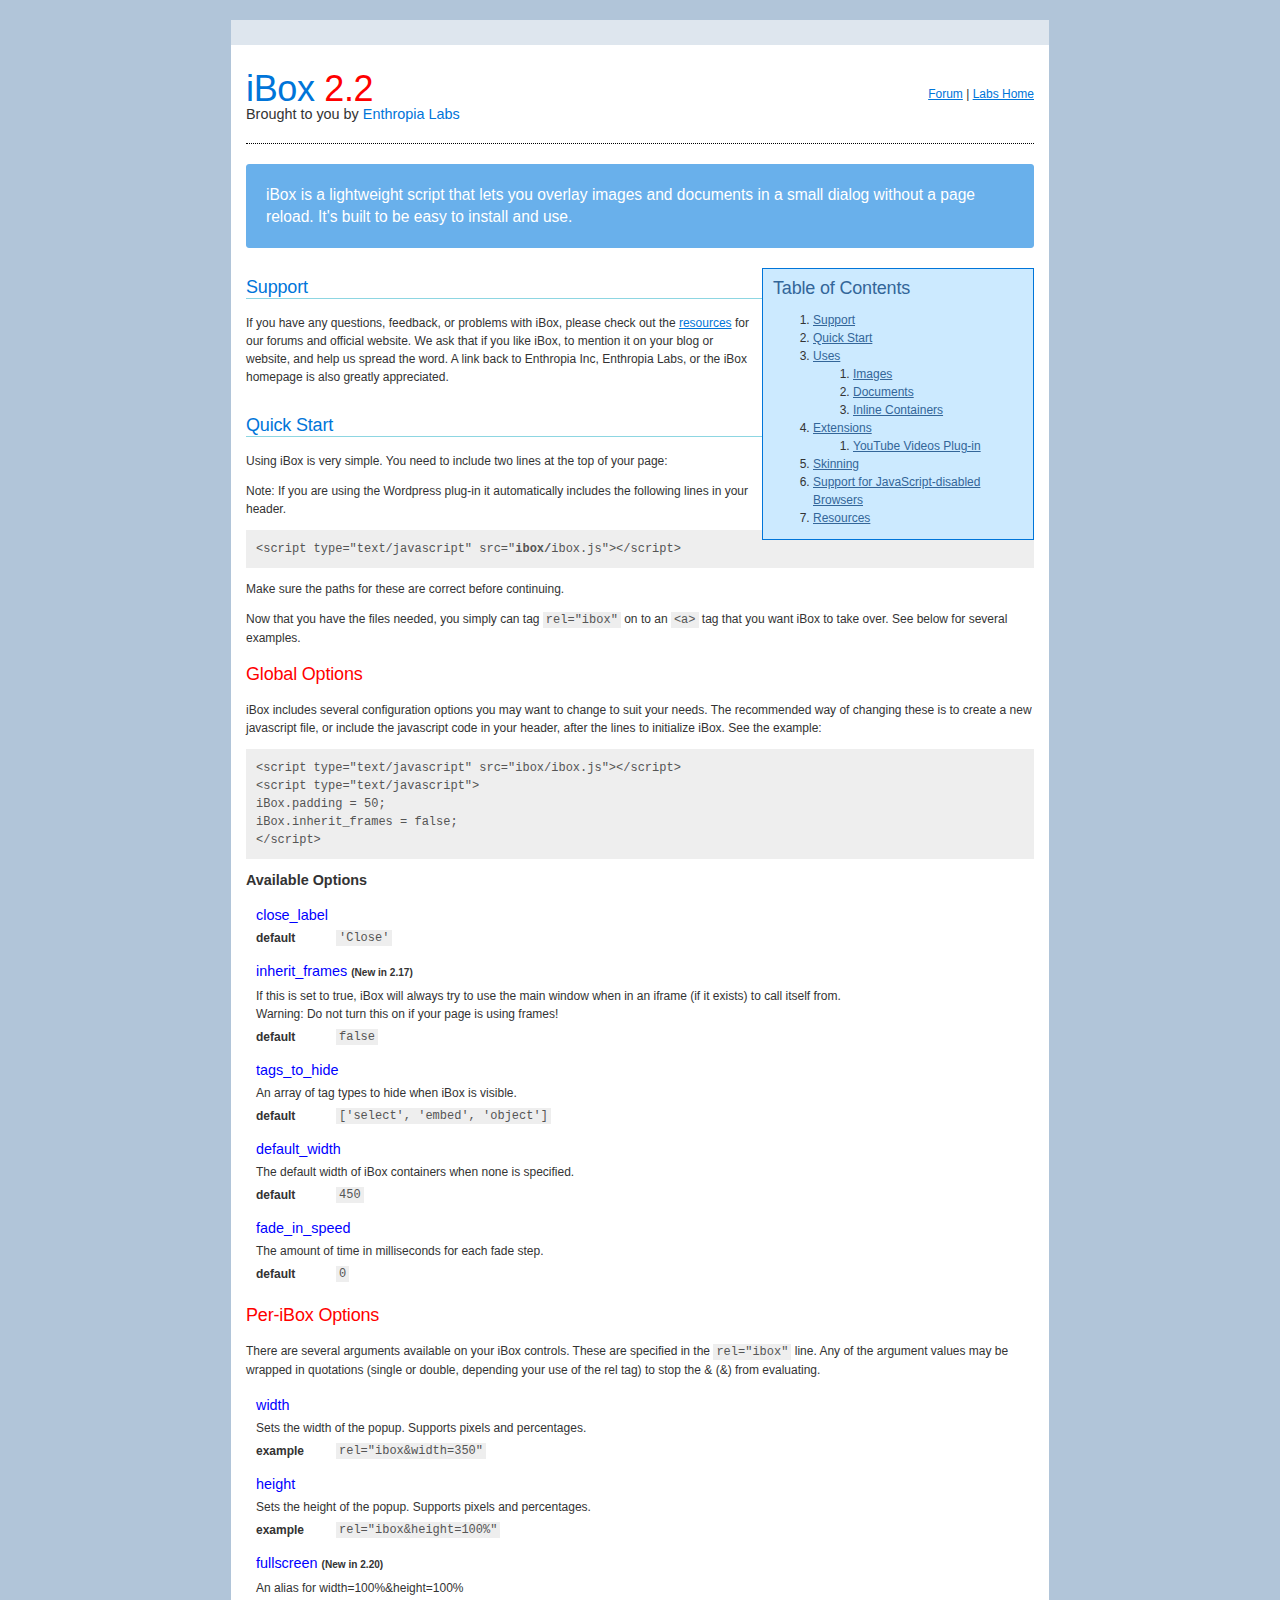
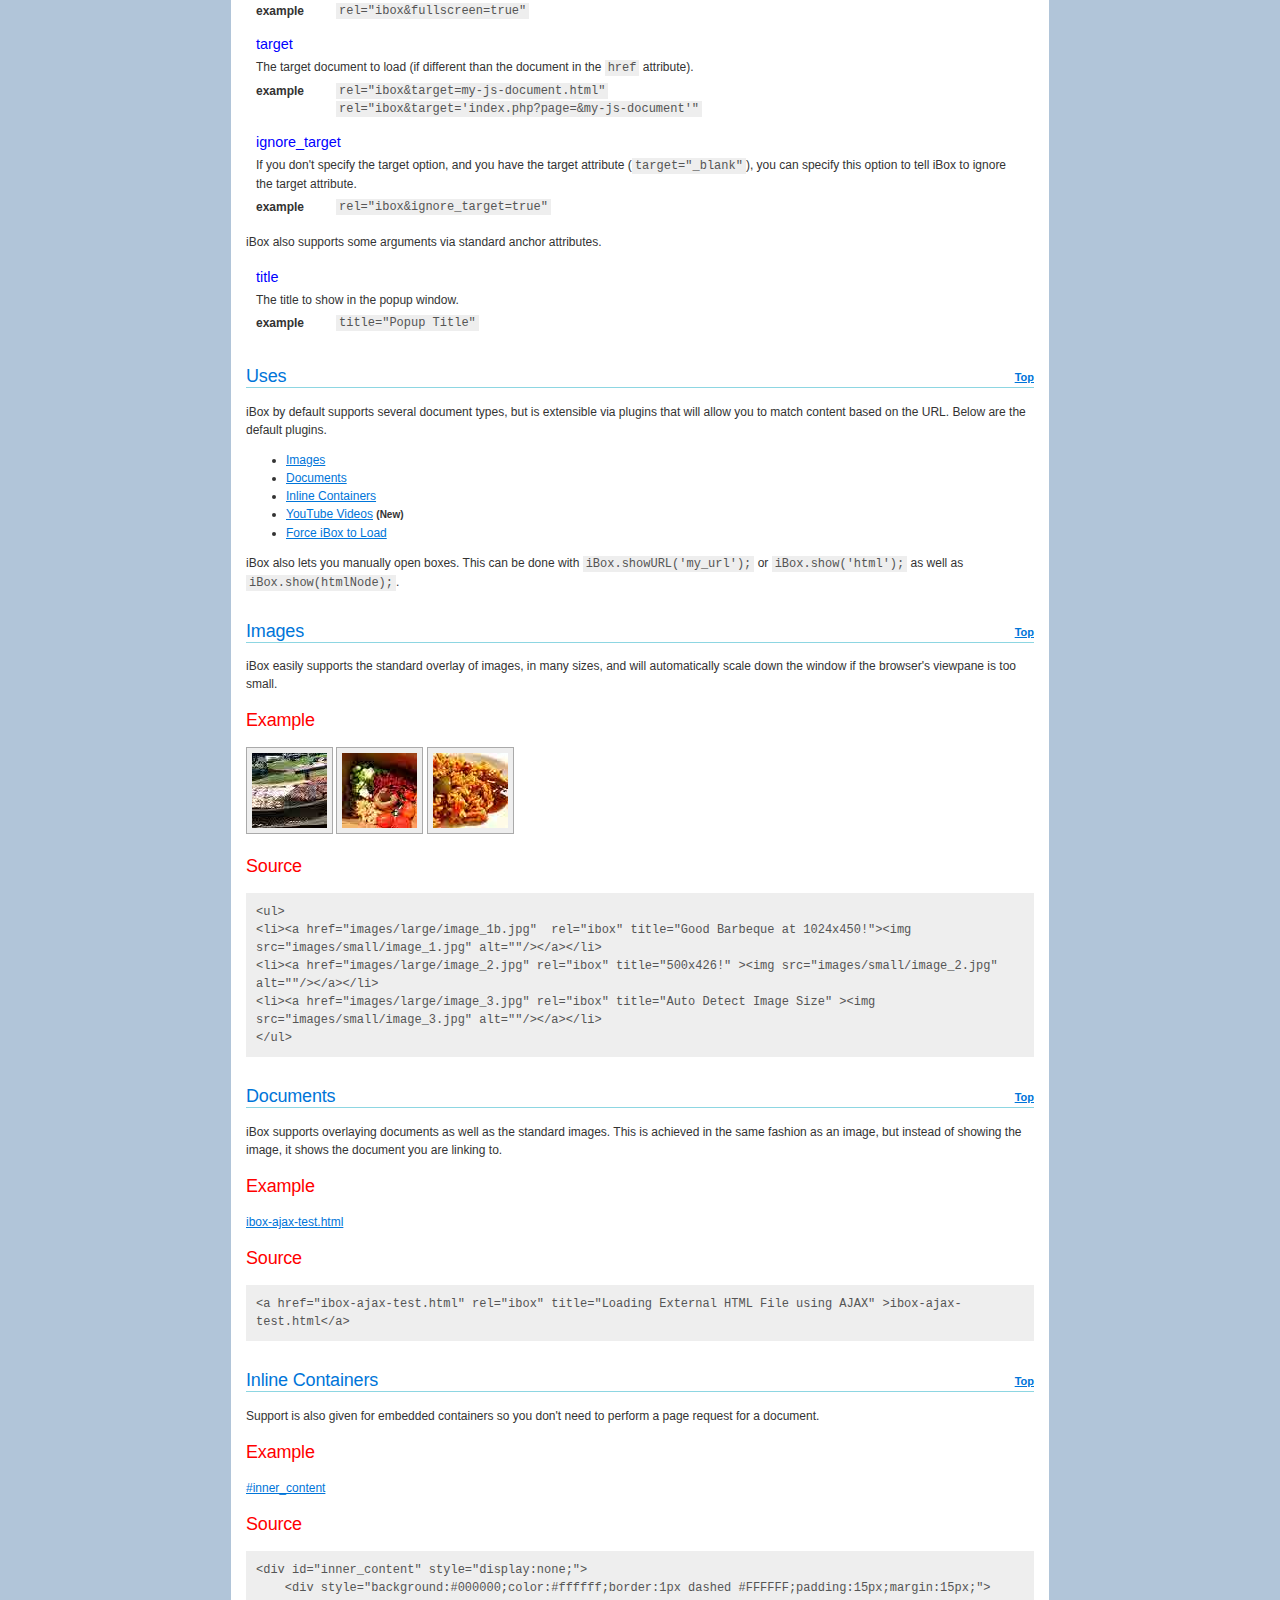
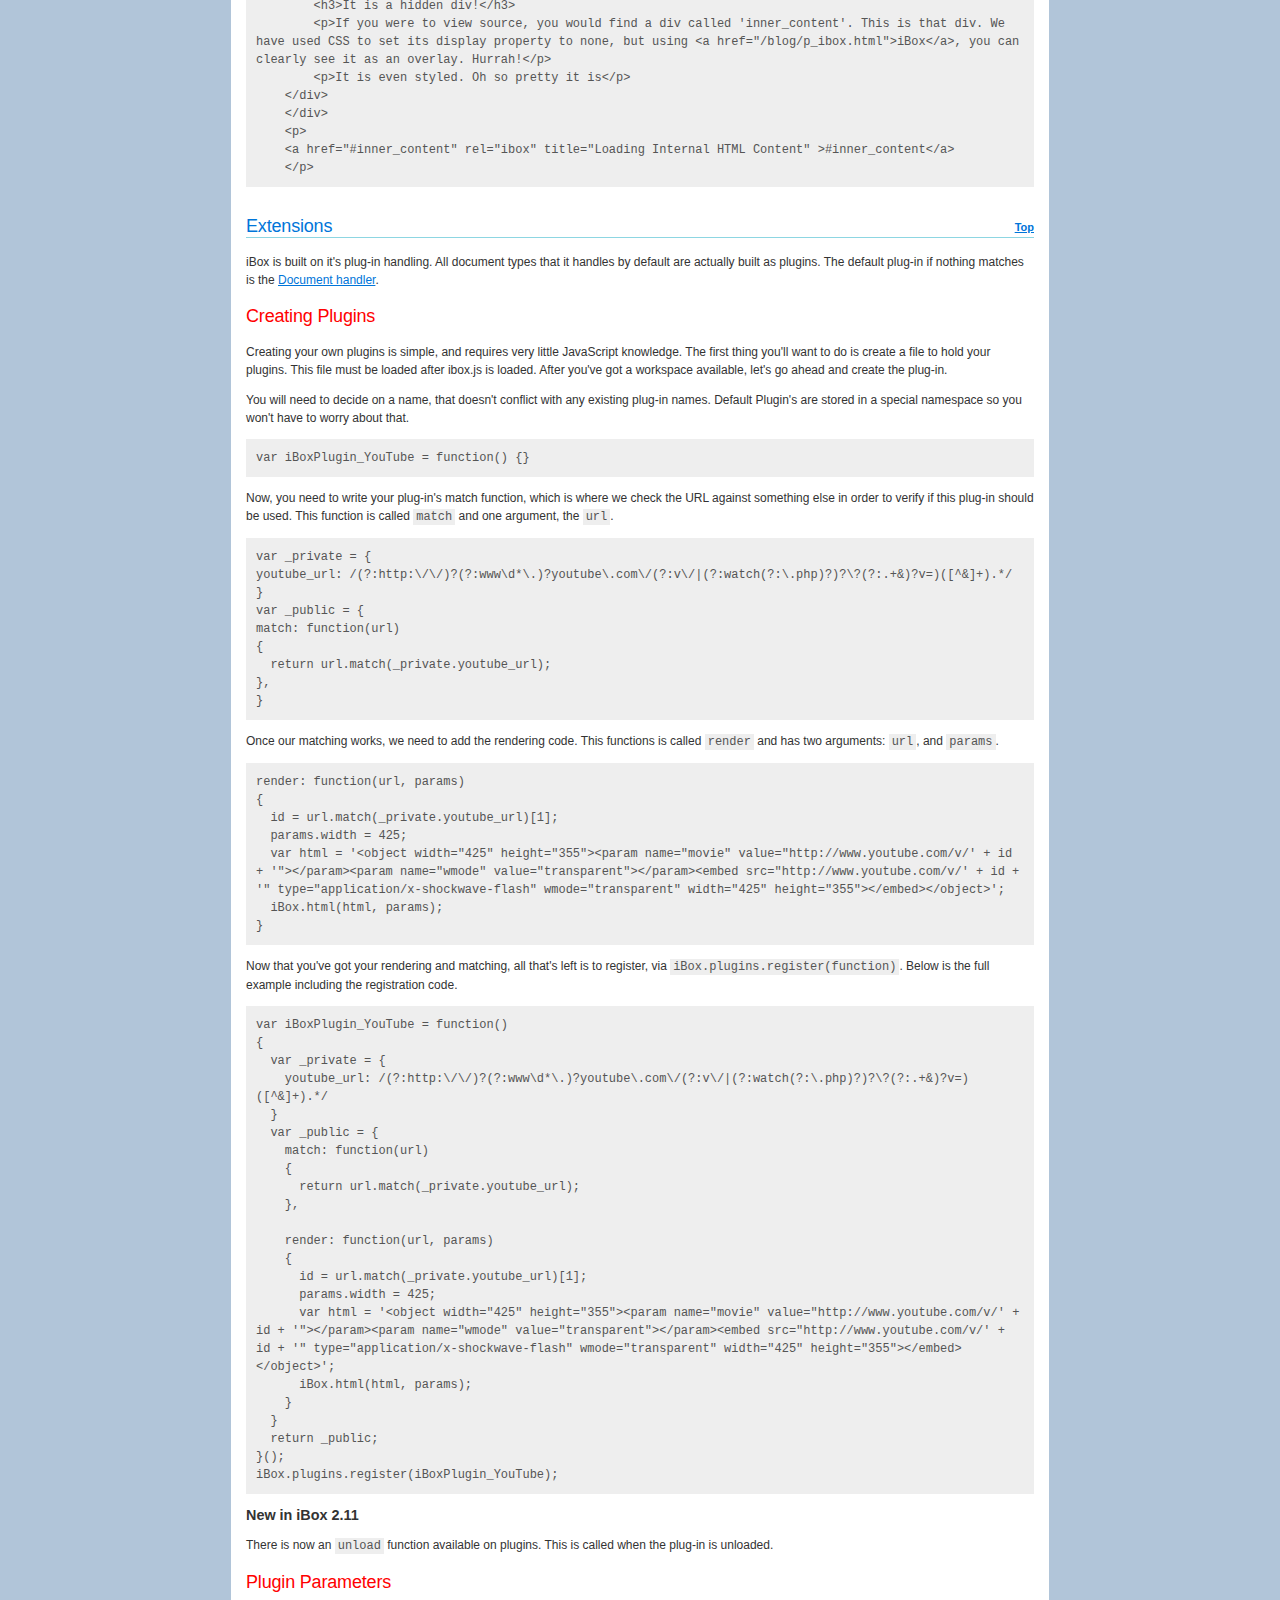
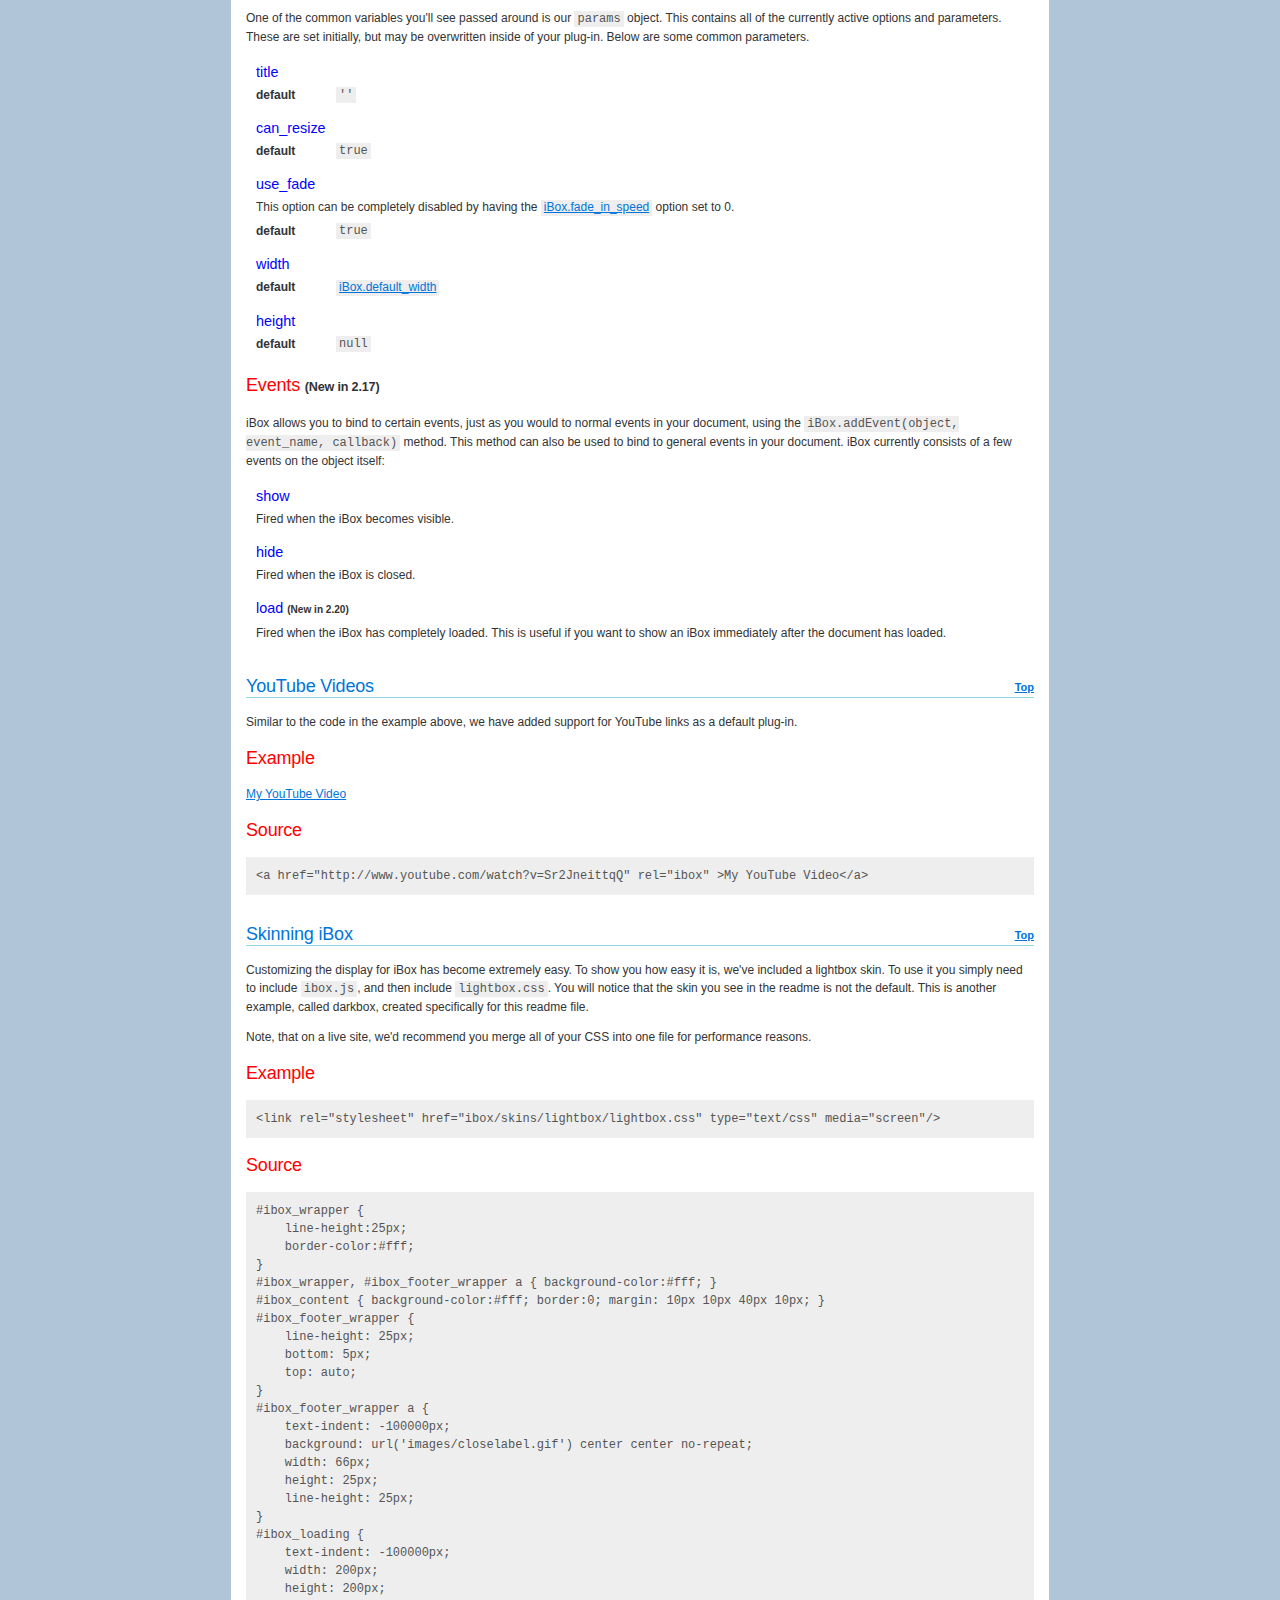
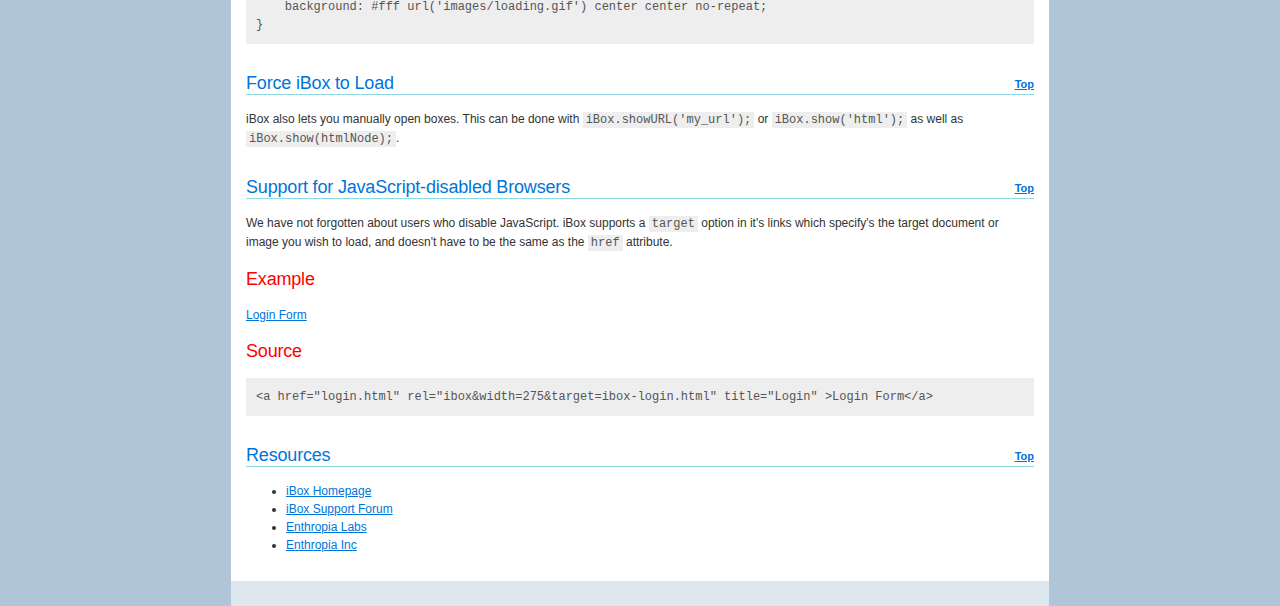
<file: ibox/readme/index.html>
<!DOCTYPE html PUBLIC "-//W3C//DTD XHTML 1.0 Transitional//EN" "http://www.w3.org/TR/xhtml1/DTD/xhtml1-transitional.dtd">
<html xmlns="http://www.w3.org/1999/xhtml">
<head>
    <meta http-equiv="Content-Type" content="text/html; charset=utf-8" />
    <title>iBox 2.2</title>
    <script type="text/javascript" src="../ibox.js"></script>
    <link rel="stylesheet" href="global.css" type="text/css" media="screen"/>
</head>

<body>
<div id="top">
    <div id="header">
        <div id="login-form" style="text-align: right;">
        	<a href="http://www.enthropia.com/labs/forum/">Forum</a> | <a href="http://www.enthropia.com/labs/">Labs Home</a>
        </div>
        <h1>iBox <span>2.2</span></h1>
        <h4>Brought to you by <a href="http://www.enthropia.com/labs/">Enthropia Labs</a></h4>
    </div>
    <div class="message">
        <p>iBox is a lightweight script that lets you overlay images and documents in a small dialog without a page reload. It's built to be easy to install and use.</p>
    </div>
    
    <div id="toc">
        <h2>Table of Contents</h2>
        <ol>
            <li><a href="#support">Support</a></li>
            <li><a href="#basics">Quick Start</a></li>
            <li><a href="#uses">Uses</a>
                <ol>
                    <li><a href="#images">Images</a></li>
                    <li><a href="#documents">Documents</a></li>
                    <li><a href="#inline-containers">Inline Containers</a></li>
                </ol>
            </li>
            <li><a href="#extensions">Extensions</a>
                <ol>
                    <li><a href="#youtube">YouTube Videos Plug-in</a></li>
                </ol>
            </li>
            <li><a href="#skinning">Skinning</a></li>
            <li><a href="#non-js">Support for JavaScript-disabled Browsers</a></li>
            <li><a href="#resources">Resources</a></li>
        </ol>
    </div>
    
    <div class="hastoc">
    <h2 id="support">Support</h2>
    <p>If you have any questions, feedback, or problems with iBox, please check out the <a href="#resources">resources</a> for our forums and official website. We ask that if you like iBox, to mention it on your blog or website, and help us spread the word. A link back to Enthropia Inc, Enthropia Labs, or the iBox homepage is also greatly appreciated.</p>
    
    <h2 id="basics">Quick Start</h2>
    <p>Using iBox is very simple. You need to include two lines at the top of your page:</p>
    <p>Note: If you are using the Wordpress plug-in it automatically includes the following lines in your header.</p>
    <pre>&lt;script type="text/javascript" src="<strong>ibox/</strong>ibox.js"&gt;&lt;/script&gt;</pre>
    <p>Make sure the paths for these are correct before continuing.</p>
    <p>Now that you have the files needed, you simply can tag <code>rel="ibox"</code> on to an <code>&lt;a&gt;</code> tag that you want iBox to take over. See below for several examples.</p>
    <h3>Global Options</h3>
    <p>iBox includes several configuration options you may want to change to suit your needs. The recommended way of changing these is to create a new javascript file, or include the javascript code in your header, after the lines to initialize iBox. See the example:</p>
     <pre>&lt;script type="text/javascript" src="ibox/ibox.js"&gt;&lt;/script&gt;
&lt;script type="text/javascript"&gt;
iBox.padding = 50;
iBox.inherit_frames = false;
&lt;/script&gt;</pre>
    <h4>Available Options</h4>
    <ul class="doc">
        <li id="option-close-label">
            <h5>close_label</h5>
            <dl>
                <dt>Default</dt>
                <dd><code>'Close'</code></dd>
            </dl>
        </li>
        <li id="option-inherit-frames">
            <h5>inherit_frames <small>(New in 2.17)</small></h5>
            If this is set to true, iBox will always try to use the main window when in an iframe (if it exists) to call itself from.<br/>
            Warning: Do not turn this on if your page is using frames!
            <dl>
                <dt>Default</dt>
                <dd><code>false</code></dd>
            </dl>
        </li>
        <li id="option-tags-to-hide">
            <h5>tags_to_hide</h5>
            An array of tag types to hide when iBox is visible.
            <dl>
                <dt>Default</dt>
                <dd><code>['select', 'embed', 'object']</code></dd>
            </dl>
        </li>
        <li id="option-default-width">
            <h5>default_width</h5>
            The default width of iBox containers when none is specified.
            <dl>
                <dt>Default</dt>
                <dd><code>450</code></dd>
            </dl>
        </li>
        <li id="option-fade-in-speed">
            <h5>fade_in_speed</h5>
            The amount of time in milliseconds for each fade step.
            <dl>
                <dt>Default</dt>
                <dd><code>0</code></dd>
            </dl>
        </li>
    </ul>
    <h3>Per-iBox Options</h3>
    <p>There are several arguments available on your iBox controls. These are specified in the <code>rel="ibox"</code> line. Any of the argument values may be wrapped in quotations (single or double, depending your use of the rel tag) to stop the &amp; (&amp;) from evaluating.</p>
    <ul class="doc">
        <li>
            <h5>width</h5>
            Sets the width of the popup. Supports pixels and percentages.
            <dl>
                <dt>Example</dt>
                <dd><code>rel="ibox&amp;width=350"</code></dd>
            </dl>
        </li>
        <li>
            <h5>height</h5>
            Sets the height of the popup. Supports pixels and percentages.
            <dl>
                <dt>Example</dt>
                <dd><code>rel="ibox&amp;height=100%"</code></dd>
            </dl>
        </li>
        <li>
            <h5>fullscreen <small>(New in 2.20)</small></h5>
            An alias for width=100%&amp;height=100%
            <dl>
                <dt>Example</dt>
                <dd><code>rel="ibox&amp;fullscreen=true"</code></dd>
            </dl>
        </li>
        <li id="option-target">
            <h5>target</h5>
            The target document to load (if different than the document in the <code>href</code> attribute).
            <dl>
                <dt>Example</dt>
                <dd><code>rel="ibox&amp;target=my-js-document.html"</code></dd>
                <dd><code>rel="ibox&amp;target='index.php?page=&amp;my-js-document'"</code></dd>
            </dl>
        </li>
        <li>
            <h5>ignore_target</h5>
            If you don't specify the target option, and you have the target attribute (<code>target="_blank"</code>), you can specify this option to tell iBox to ignore the target attribute.
            <dl>
                <dt>Example</dt>
                <dd><code>rel="ibox&amp;ignore_target=true"</code></dd>
            </dl>
        </li>
    </ul>
    <p>iBox also supports some arguments via standard anchor attributes.</p>
    <ul class="doc">
        <li>
            <h5>title</h5>
            The title to show in the popup window.
            <dl>
                <dt>Example</dt>
                <dd><code>title="Popup Title"</code></dd>
            </dl>
        </li>
    </ul>
    </div>
    
	<h2 id="uses"><span><a href="#top">Top</a></span>Uses</h2>
    <p>iBox by default supports several document types, but is extensible via plugins that will allow you to match content based on the URL. Below are the default plugins.</p>
    <ul>
        <li><a href="#images">Images</a></li>
        <li><a href="#documents">Documents</a></li>
        <li><a href="#inline-containers">Inline Containers</a></li>
        <li><a href="#youtube">YouTube Videos</a> <small><strong>(New)</strong></small></li>
        <li><a href="#force">Force iBox to Load</a></li>
    </ul>
    <p>iBox also lets you manually open boxes. This can be done with <code>iBox.showURL('my_url');</code> or <code>iBox.show('html');</code> as well as <code>iBox.show(htmlNode);</code>.</p>
    

    <h2 id="images"><span><a href="#top">Top</a></span>Images</h2>
    <p>iBox easily supports the standard overlay of images, in many sizes, and will automatically scale down the window if the browser's viewpane is too small.</p>
    <h3>Example</h3>
    <a href="images/large/image_1b.jpg" rel="ibox" class="thumb" title="Good Barbeque at 1024x450!"><img src="images/small/image_1.jpg" alt=""/></a>
    <a href="images/large/image_2.jpg" rel="ibox" class="thumb" title="500x426!" ><img src="images/small/image_2.jpg" alt=""/></a>        
    <a href="images/large/image_3.jpg" rel="ibox" class="thumb" title="Auto Detect Image Size" ><img src="images/small/image_3.jpg" alt=""/></a>

    <h3>Source</h3>
    <pre>&lt;ul&gt;
&lt;li&gt;&lt;a href="images/large/image_1b.jpg"  rel="ibox" title="Good Barbeque at 1024x450!"&gt;&lt;img src="images/small/image_1.jpg" alt=""/&gt;&lt;/a&gt;&lt;/li&gt;
&lt;li&gt;&lt;a href="images/large/image_2.jpg" rel="ibox" title="500x426!" &gt;&lt;img src="images/small/image_2.jpg" alt=""/&gt;&lt;/a&gt;&lt;/li&gt;
&lt;li&gt;&lt;a href="images/large/image_3.jpg" rel="ibox" title="Auto Detect Image Size" &gt;&lt;img src="images/small/image_3.jpg" alt=""/&gt;&lt;/a&gt;&lt;/li&gt;
&lt;/ul&gt;</pre>
    
    <h2 id="documents"><span><a href="#top">Top</a></span>Documents</h2>
    <p>iBox supports overlaying documents as well as the standard images. This is achieved in the same fashion as an image, but instead of showing the image, it shows the document you are linking to.</p>
    <h3>Example</h3>
    <p><a href="ibox-ajax-test.html" rel="ibox" title="Loading External HTML File using AJAX" >ibox-ajax-test.html</a></p>
    <h3>Source</h3>
    <pre>&lt;a href="ibox-ajax-test.html" rel="ibox" title="Loading External HTML File using AJAX" &gt;ibox-ajax-test.html&lt;/a&gt;</pre>
    
    <h2 id="inline-containers"><span><a href="#top">Top</a></span>Inline Containers</h2>
    <p>Support is also given for embedded containers so you don't need to perform a page request for a document.</p>
    <h3>Example</h3>
    <div id="inner_content" style="display:none;">
        <div style="background:#000000;color:#ffffff;border:1px dashed #FFFFFF; padding: 0 10px;">
        	<h3>It is a hidden div!</h3>
        	<p>If you were to view source, you would find a div called 'inner_content'. This is that div. We have used CSS to set its display property to none, but using <a href="/blog/p_ibox.html">iBox</a>, you can clearly see it as an overlay. Hurrah!</p>
        	<p>It is even styled. Oh so pretty it is</p>
        </div>
    </div>
    <p>
        <a href="#inner_content" rel="ibox" title="Loading Internal HTML Content" >#inner_content</a>
    </p>
    <h3>Source</h3>
    <pre>&lt;div id="inner_content" style="display:none;"&gt;
    &lt;div style="background:#000000;color:#ffffff;border:1px dashed #FFFFFF;padding:15px;margin:15px;"&gt;	
    	&lt;h3&gt;It is a hidden div!&lt;/h3&gt;
    	&lt;p&gt;If you were to view source, you would find a div called 'inner_content'. This is that div. We have used CSS to set its display property to none, but using &lt;a href="/blog/p_ibox.html"&gt;iBox&lt;/a&gt;, you can clearly see it as an overlay. Hurrah!&lt;/p&gt;
    	&lt;p&gt;It is even styled. Oh so pretty it is&lt;/p&gt;
    &lt;/div&gt;
    &lt;/div&gt;
    &lt;p&gt;
    &lt;a href="#inner_content" rel="ibox" title="Loading Internal HTML Content" &gt;#inner_content&lt;/a&gt;
    &lt;/p&gt;</pre>
    
    <h2 id="extensions"><span><a href="#top">Top</a></span>Extensions</h2>
    <p>iBox is built on it's plug-in handling. All document types that it handles by default are actually built as plugins. The default plug-in if nothing matches is the <a href="#documents">Document handler</a>.</p>
    <h3>Creating Plugins</h3>
    <p>Creating your own plugins is simple, and requires very little JavaScript knowledge. The first thing you'll want to do is create a file to hold your plugins. This file must be loaded after ibox.js is loaded. After you've got a workspace available, let's go ahead and create the plug-in.</p>
    <p>You will need to decide on a name, that doesn't conflict with any existing plug-in names. Default Plugin's are stored in a special namespace so you won't have to worry about that.</p>
    <pre>var iBoxPlugin_YouTube = function() {}</pre>
    <p>Now, you need to write your plug-in's match function, which is where we check the URL against something else in order to verify if this plug-in should be used. This function is called <code>match</code> and one argument, the <code>url</code>.</p>
    <pre>var _private = {
youtube_url: /(?:http:\/\/)?(?:www\d*\.)?youtube\.com\/(?:v\/|(?:watch(?:\.php)?)?\?(?:.+&amp;)?v=)([^&amp;]+).*/
}
var _public = {
match: function(url)
{
  return url.match(_private.youtube_url);
},
}</pre>
    <p>Once our matching works, we need to add the rendering code. This functions is called <code>render</code> and has two arguments: <code>url</code>, and <code>params</code>.</p>
    <pre>render: function(url, params)
{
  id = url.match(_private.youtube_url)[1];
  params.width = 425;
  var html = '&lt;object width="425" height="355"&gt;&lt;param name="movie" value="http://www.youtube.com/v/' + id + '"&gt;&lt;/param&gt;&lt;param name="wmode" value="transparent"&gt;&lt;/param&gt;&lt;embed src="http://www.youtube.com/v/' + id + '" type="application/x-shockwave-flash" wmode="transparent" width="425" height="355"&gt;&lt;/embed&gt;&lt;/object>';
  iBox.html(html, params);
}</pre>
    <p>Now that you've got your rendering and matching, all that's left is to register, via <code>iBox.plugins.register(function)</code>. Below is the full example including the registration code.</p>
    <pre>var iBoxPlugin_YouTube = function()
{
  var _private = {
    youtube_url: /(?:http:\/\/)?(?:www\d*\.)?youtube\.com\/(?:v\/|(?:watch(?:\.php)?)?\?(?:.+&amp;)?v=)([^&amp;]+).*/
  }
  var _public = {
    match: function(url)
    {
      return url.match(_private.youtube_url);
    },

    render: function(url, params)
    {
      id = url.match(_private.youtube_url)[1];
      params.width = 425;
      var html = '&lt;object width="425" height="355"&gt;&lt;param name="movie" value="http://www.youtube.com/v/' + id + '"&gt;&lt;/param&gt;&lt;param name="wmode" value="transparent"&gt;&lt;/param&gt;&lt;embed src="http://www.youtube.com/v/' + id + '" type="application/x-shockwave-flash" wmode="transparent" width="425" height="355"&gt;&lt;/embed&gt;&lt;/object&gt;';
      iBox.html(html, params);
    }
  }
  return _public;
}();
iBox.plugins.register(iBoxPlugin_YouTube);</pre>
    
    <h4>New in iBox 2.11</h4>
    
    <p>There is now an <code>unload</code> function available on plugins. This is called when the plug-in is unloaded.</p>
    
    <h3>Plugin Parameters</h3>
    
    <p>One of the common variables you'll see passed around is our <code>params</code> object. This contains all of the currently active options and parameters. These are set initially, but may be overwritten inside of your plug-in. Below are some common parameters.</p>
    
    <ul class="doc">
        <li>
            <h5>title</h5>
            <dl>
                <dt>Default</dt>
                <dd><code>''</code></dd>
            </dl>
        </li>
        <li>
            <h5>can_resize</h5>
            <dl>
                <dt>Default</dt>
                <dd><code>true</code></dd>
            </dl>
        </li>
        <li>
            <h5>use_fade</h5>
            This option can be completely disabled by having the <code><a href="#option-fade-in-speed">iBox.fade_in_speed</a></code> option set to 0.
            <dl>
                <dt>Default</dt>
                <dd><code>true</code></dd>
            </dl>
        </li>
        <li>
            <h5>width</h5>
            <dl>
                <dt>Default</dt>
                <dd><code><a href="#option-default-width">iBox.default_width</a></code></dd>
            </dl>
        </li>
        <li>
            <h5>height</h5>
            <dl>
                <dt>Default</dt>
                <dd><code>null</code></dd>
            </dl>
        </li>
    </ul>
    
    <h3>Events <small>(New in 2.17)</small></h3>

    <p>iBox allows you to bind to certain events, just as you would to normal events in your document, using the <code>iBox.addEvent(object, event_name, callback)</code> method. This method can also be used to bind to general events in your document. iBox currently consists of a few events on the object itself:</p>

    <ul class="doc">
        <li>
            <h5>show</h5>
            Fired when the iBox becomes visible.
        </li>
        <li>
            <h5>hide</h5>
            Fired when the iBox is closed.
        </li>
        <li>
            <h5>load <small>(New in 2.20)</small></h5>
            Fired when the iBox has completely loaded. This is useful if you want to show an iBox immediately after the document has loaded.
        </li>
    </ul>
    
    <h2 id="youtube"><span><a href="#top">Top</a></span>YouTube Videos</h2>
    <p>Similar to the code in the example above, we have added support for YouTube links as a default plug-in.</p>
    <h3>Example</h3>
    <p><a href="http://www.youtube.com/watch?v=Sr2JneittqQ" rel="ibox" title="My YouTube Video">My YouTube Video</a></p>
    <h3>Source</h3>
    <pre>&lt;a href="http://www.youtube.com/watch?v=Sr2JneittqQ" rel="ibox" &gt;My YouTube Video&lt;/a&gt;</pre>

    <h2 id="skinning"><span><a href="#top">Top</a></span>Skinning iBox</h2>
    <p>Customizing the display for iBox has become extremely easy. To show you how easy it is, we've included a lightbox skin. To use it you simply need to include <code>ibox.js</code>, and then include <code>lightbox.css</code>. You will notice that the skin you see in the readme is not the default. This is another example, called darkbox, created specifically for this readme file.</p>
    <p>Note, that on a live site, we'd recommend you merge all of your CSS into one file for performance reasons.</p>
    <h3>Example</h3>
    <pre>&lt;link rel="stylesheet" href="ibox/skins/lightbox/lightbox.css" type="text/css" media="screen"/&gt;</pre>
    <h3>Source</h3>
    <pre>#ibox_wrapper {
    line-height:25px;
    border-color:#fff;
}
#ibox_wrapper, #ibox_footer_wrapper a { background-color:#fff; }
#ibox_content { background-color:#fff; border:0; margin: 10px 10px 40px 10px; }
#ibox_footer_wrapper {
    line-height: 25px;
    bottom: 5px;
    top: auto;
}
#ibox_footer_wrapper a {
    text-indent: -100000px;
    background: url('images/closelabel.gif') center center no-repeat;
    width: 66px;
    height: 25px;
    line-height: 25px;
}
#ibox_loading {
    text-indent: -100000px;
    width: 200px;
    height: 200px;
    background: #fff url('images/loading.gif') center center no-repeat;
}</pre>

	<h2 id="force"><span><a href="#top">Top</a></span>Force iBox to Load</h2>
	<p>iBox also lets you manually open boxes. This can be done with <code>iBox.showURL('my_url');</code> or <code>iBox.show('html');</code> as well as <code>iBox.show(htmlNode);</code>.</p>

    <h2 id="non-js"><span><a href="#top">Top</a></span>Support for JavaScript-disabled Browsers</h2>
    <p>We have not forgotten about users who disable JavaScript. iBox supports a <code>target</code> option in it's links which specify's the target document or image you wish to load, and doesn't have to be the same as the <code>href</code> attribute.</p>
    <h3>Example</h3>
    <p><a href="login.html" rel="ibox&amp;width=275&amp;target='ibox-login.html?hello&amp;hi'" title="Login">Login Form</a></p>
    <h3>Source</h3>
    <pre>&lt;a href="login.html" rel="ibox&amp;width=275&amp;target=ibox-login.html" title="Login" &gt;Login Form&lt;/a&gt;</pre>

    <h2 id="links"><span><a href="#top">Top</a></span>Resources</h2>
    <ul>
        <li><a href="http://www.enthropia.com/labs/ibox/">iBox Homepage</a></li>
        <li><a href="http://www.enthropia.com/labs/forum/?CategoryID=4">iBox Support Forum</a></li>
        <li><a href="http://www.enthropia.com/labs/">Enthropia Labs</a></li>
        <li><a href="http://www.enthropia.com/">Enthropia Inc</a></li>
    </ul>
</div>

</body>
</html>
</file>
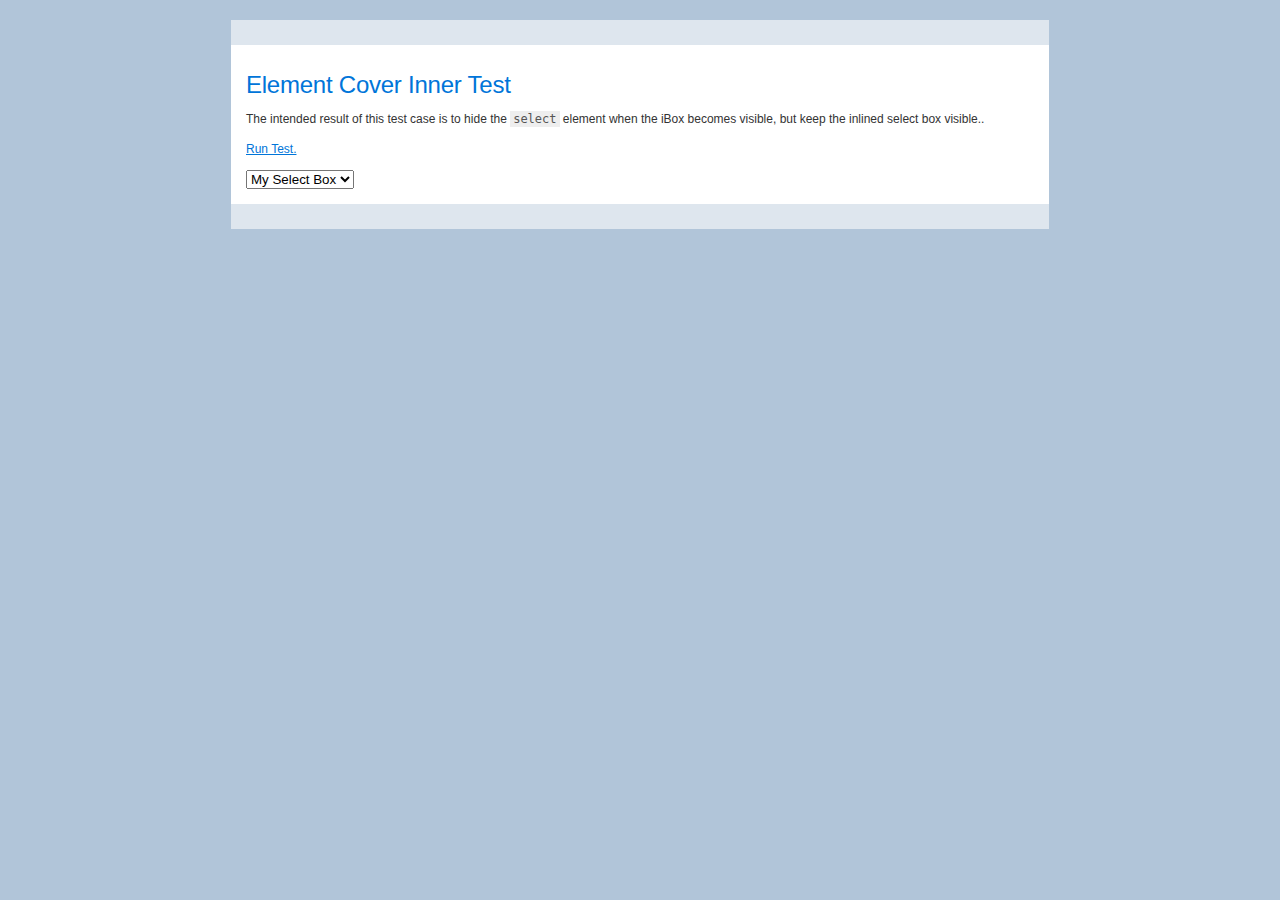
<file: ibox/tests/element-cover-inner/index.html>
<!DOCTYPE html PUBLIC "-//W3C//DTD XHTML 1.0 Transitional//EN" "http://www.w3.org/TR/xhtml1/DTD/xhtml1-transitional.dtd">
<html xmlns="http://www.w3.org/1999/xhtml">
<head>
    <meta http-equiv="Content-Type" content="text/html; charset=utf-8" />
    <title>iBox v2</title>
    <link rel="stylesheet" href="../../readme/global.css" type="text/css" media="screen"/>
    <script type="text/javascript" src="../../ibox.js"></script>
    <script type="text/javascript">iBox.setPath('../../');</script>
    <link rel="stylesheet" href="../../skins/darkbox/darkbox.css" type="text/css" media="screen"/>
</head>

<body>
    <div id="top">
        <h1>Element Cover Inner Test</h1>
        <p>The intended result of this test case is to hide the <code>select</code> element when the iBox becomes visible, but keep the inlined select box visible..</p>
        <p><a href="#my_form" rel="ibox">Run Test.</a></p>
        <form>
            <select>
                <option>My Select Box</option>
            </select>
        </form>
        <div id="my_form" style="display:none;">
            Select Box: <select>
                <option>My Select Box</option>
            </select>
        </div>
    </div>
</body>
</html>
</file>
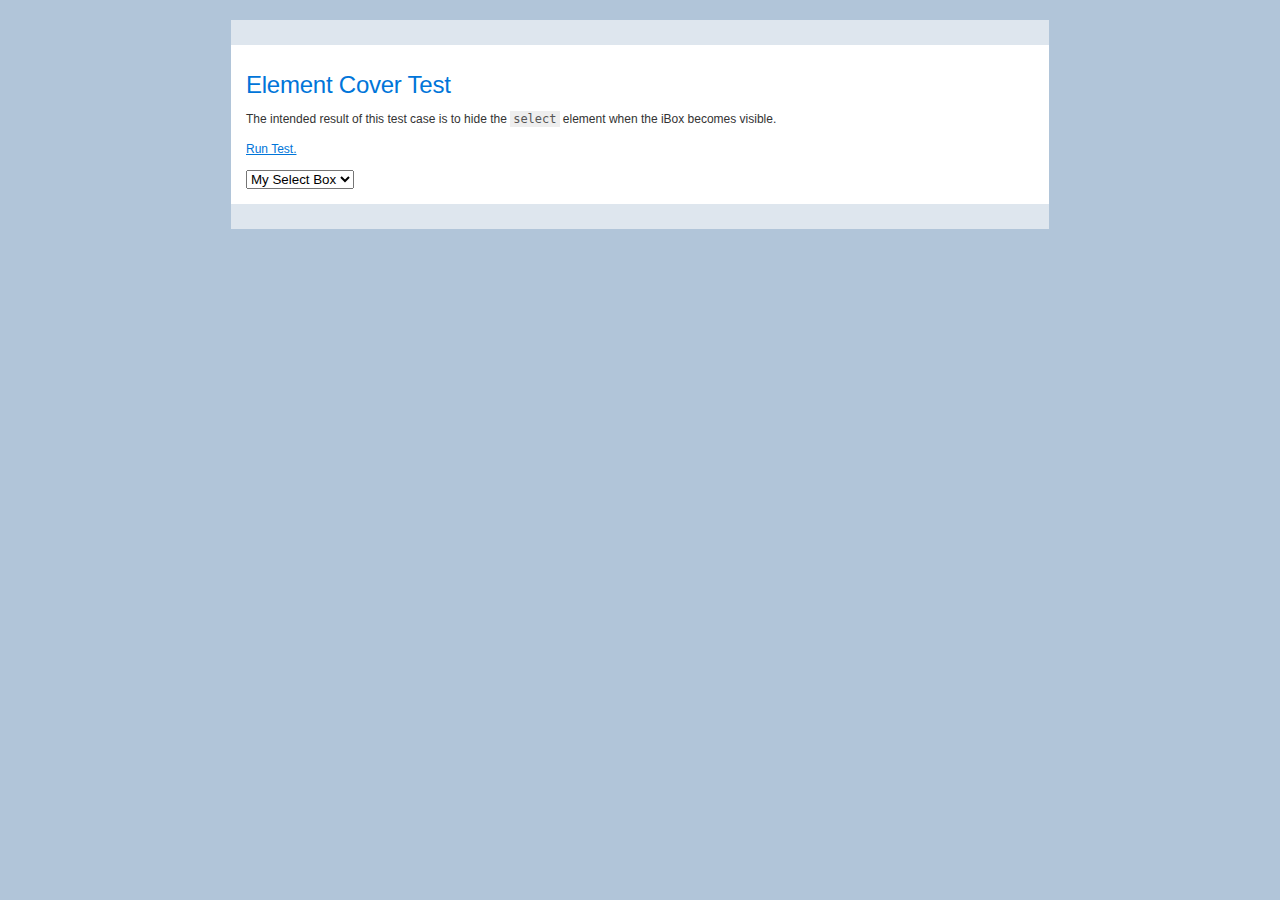
<file: ibox/tests/element-cover/index.html>
<!DOCTYPE html PUBLIC "-//W3C//DTD XHTML 1.0 Transitional//EN" "http://www.w3.org/TR/xhtml1/DTD/xhtml1-transitional.dtd">
<html xmlns="http://www.w3.org/1999/xhtml">
<head>
    <meta http-equiv="Content-Type" content="text/html; charset=utf-8" />
    <title>iBox v2</title>
    <link rel="stylesheet" href="../../readme/global.css" type="text/css" media="screen"/>
    <script type="text/javascript" src="../../ibox.js"></script>
    <script type="text/javascript">iBox.setPath('../../');</script>
    <link rel="stylesheet" href="../../skins/darkbox/darkbox.css" type="text/css" media="screen"/>
</head>

<body>
    <div id="top">
        <h1>Element Cover Test</h1>
        <p>The intended result of this test case is to hide the <code>select</code> element when the iBox becomes visible.</p>
        <p><a href="#my_form" rel="ibox">Run Test.</a></p>
        <form>
            <select>
                <option>My Select Box</option>
            </select>
        </form>
        <form id="my_form" onsubmit="alert(document.getElementById('id_one').value); return false;" style="display: none;">
            <p><label for="id_one">One:</label> <input type="text" id="id_one" name="one" value="" /></label></p>
            <p><label for="id_one">Two:</label> <input type="text" id="id_one" name="one" value="default" /></label></p>
            <p><input type="submit" /></p>
        </form>
    </div>
</body>
</html>
</file>
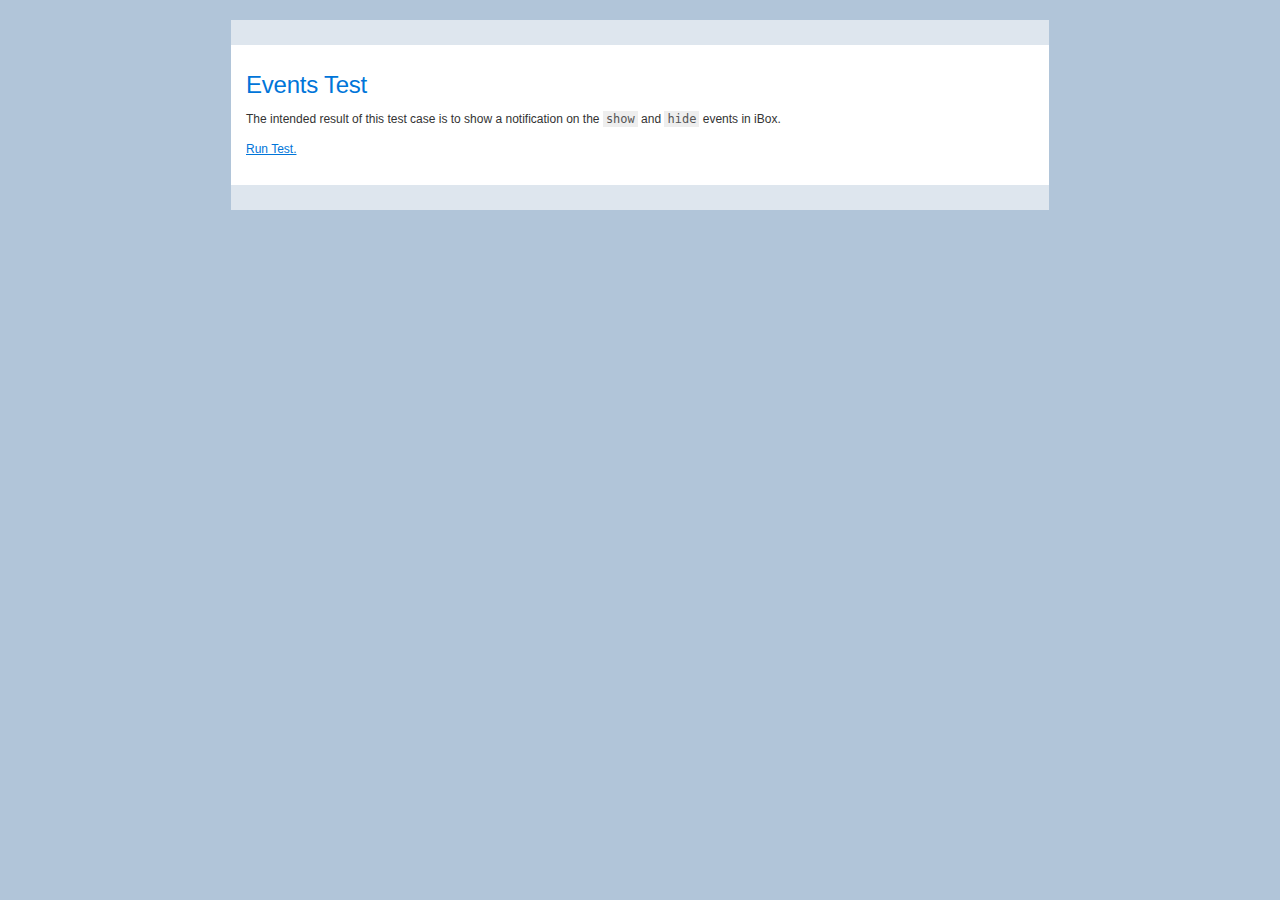
<file: ibox/tests/events/index.html>
<!DOCTYPE html PUBLIC "-//W3C//DTD XHTML 1.0 Transitional//EN" "http://www.w3.org/TR/xhtml1/DTD/xhtml1-transitional.dtd">
<html xmlns="http://www.w3.org/1999/xhtml">
<head>
    <meta http-equiv="Content-Type" content="text/html; charset=utf-8" />
    <title>iBox v2</title>
    <link rel="stylesheet" href="../../readme/global.css" type="text/css" media="screen"/>
    <script type="text/javascript" src="../../ibox.js"></script>
    <script type="text/javascript">iBox.setPath('../../');</script>
    <script type="text/javascript">
    iBox.addEvent(iBox, 'show', function(){alert('iBox was shown');});
    iBox.addEvent(iBox, 'hide', function(){alert('iBox was hidden');});
    </script>
    <link rel="stylesheet" href="../../skins/darkbox/darkbox.css" type="text/css" media="screen"/>
</head>

<body>
    <div id="top">
        <h1>Events Test</h1>
        <p>The intended result of this test case is to show a notification on the <code>show</code> and <code>hide</code> events in iBox.</p>
        <p><a href="#my_form" rel="ibox">Run Test.</a></p>
        <form id="my_form" onsubmit="alert(document.getElementById('id_one').value); return false;" style="display: none;">
            <p><label for="id_one">One:</label> <input type="text" id="id_one" name="one" value="" /></label></p>
            <p><label for="id_one">Two:</label> <input type="text" id="id_one" name="one" value="default" /></label></p>
            <p><input type="submit" /></p>
        </form>
    </div>
</body>
</html>
</file>
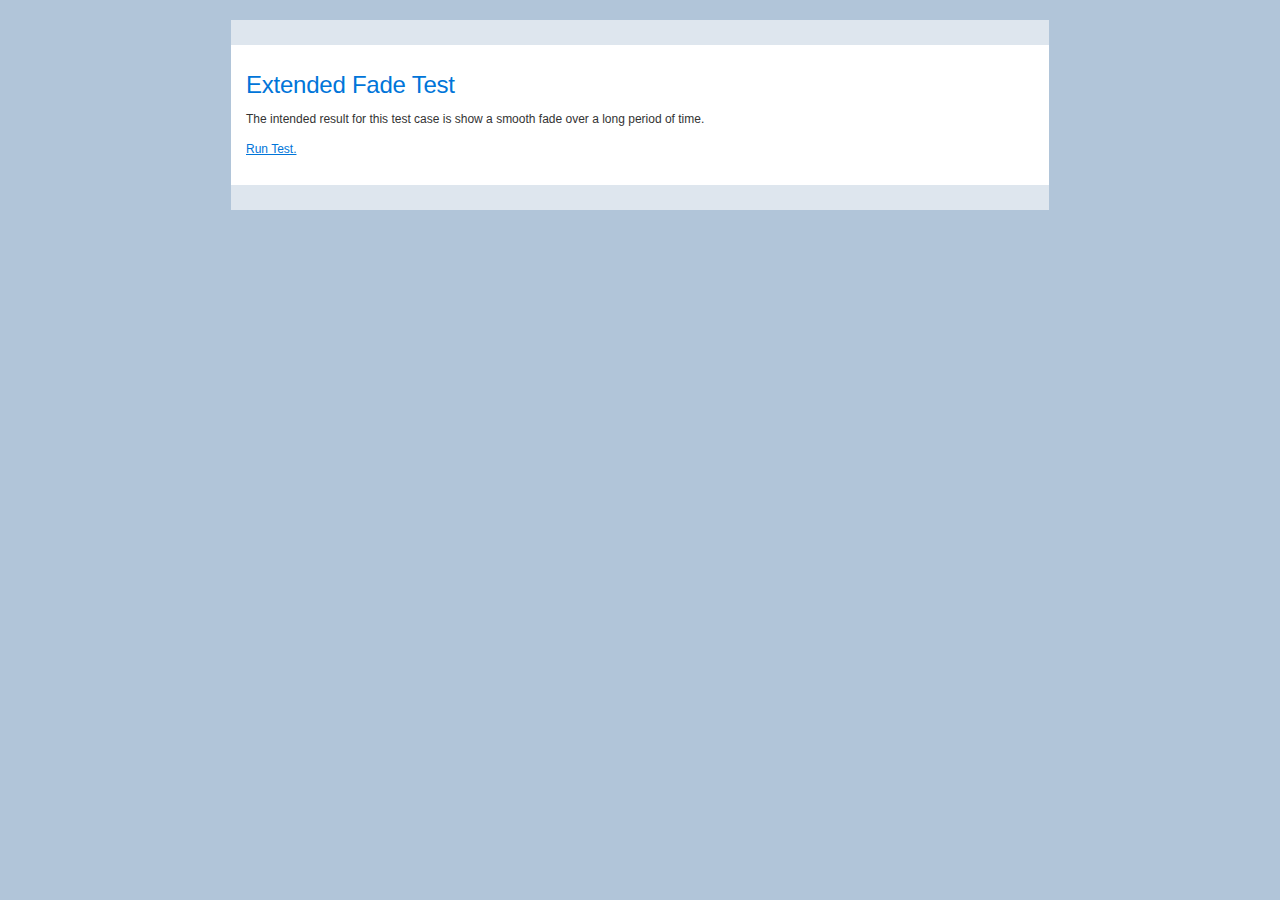
<file: ibox/tests/extended_fade/index.html>
<!DOCTYPE html PUBLIC "-//W3C//DTD XHTML 1.0 Transitional//EN" "http://www.w3.org/TR/xhtml1/DTD/xhtml1-transitional.dtd">
<html xmlns="http://www.w3.org/1999/xhtml">
<head>
    <meta http-equiv="Content-Type" content="text/html; charset=utf-8" />
    <title>iBox v2</title>
    <link rel="stylesheet" href="../../readme/global.css" type="text/css" media="screen"/>
    <script type="text/javascript" src="../../ibox.js"></script>
    <script type="text/javascript">iBox.setPath('../../');iBox.fade_in_speed=3000;</script>
    <link rel="stylesheet" href="../../skins/lightbox/lightbox.css" type="text/css" media="screen"/>
</head>

<body>
    <div id="top">
        <h1>Extended Fade Test</h1>
        <p>The intended result for this test case is show a smooth fade over a long period of time.</p>
        <p><a href="../lipsum.html" rel="ibox">Run Test.</a></p>
    </div>
</body>
</html>
</file>
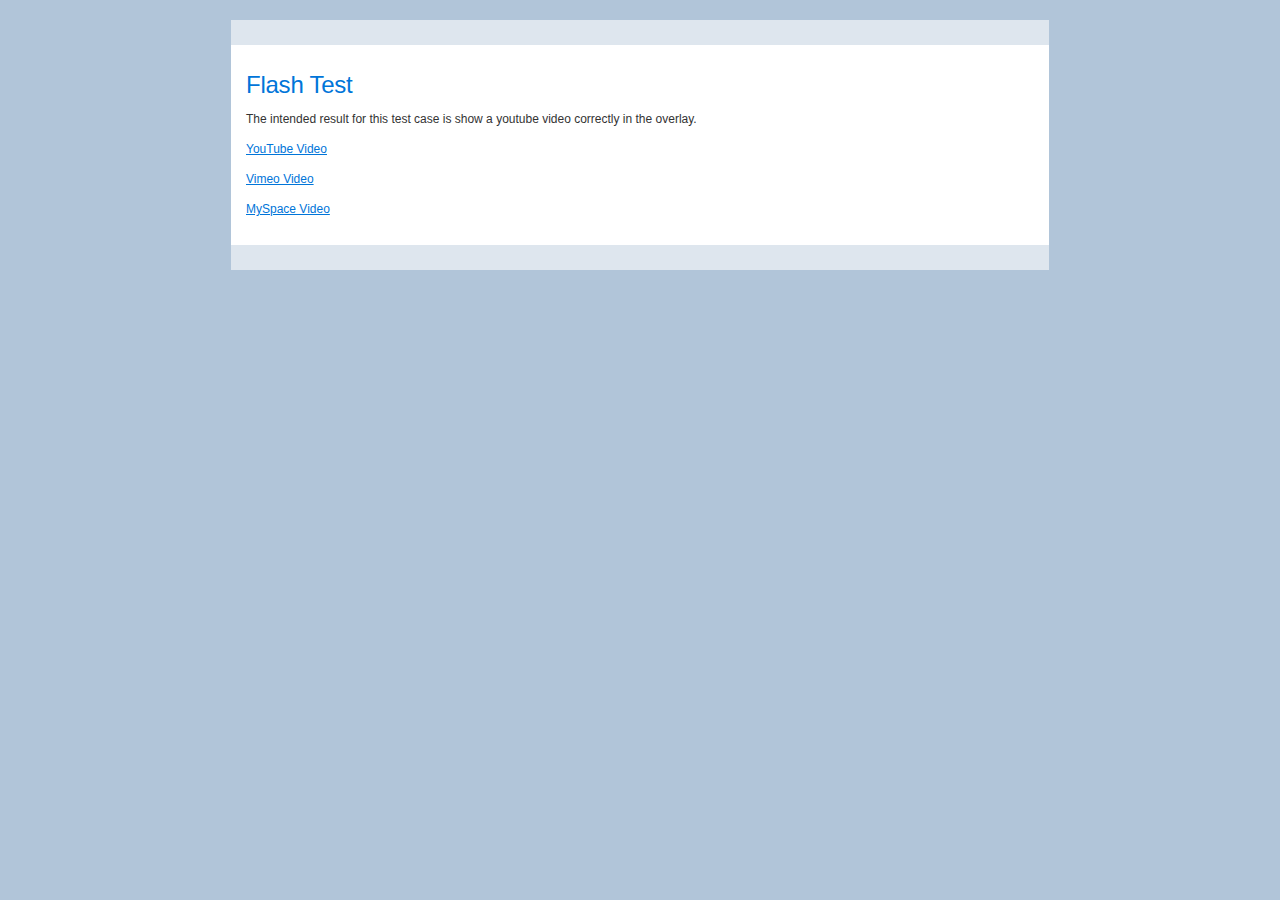
<file: ibox/tests/flash/index.html>
<!DOCTYPE html PUBLIC "-//W3C//DTD XHTML 1.0 Transitional//EN" "http://www.w3.org/TR/xhtml1/DTD/xhtml1-transitional.dtd">
<html xmlns="http://www.w3.org/1999/xhtml">
<head>
    <meta http-equiv="Content-Type" content="text/html; charset=utf-8" />
    <title>iBox v2</title>
    <link rel="stylesheet" href="../../readme/global.css" type="text/css" media="screen"/>
    <script type="text/javascript" src="../../ibox.js"></script>
    <script type="text/javascript" src="../../ibox.extras.js"></script>
    <script type="text/javascript">iBox.setPath('../../');</script>
    <link rel="stylesheet" href="../../skins/lightbox/lightbox.css" type="text/css" media="screen"/>
</head>

<body>
    <div id="top">
        <h1>Flash Test</h1>
        <p>The intended result for this test case is show a youtube video correctly in the overlay.</p>
        <p><a href="http://www.youtube.com/watch?v=Sr2JneittqQ" rel="ibox" title="YouTube">YouTube Video</a></p>
        <p><a href="http://www.vimeo.com/1604120" rel="ibox" title="Vimeo">Vimeo Video</a></p>
        <p><a href="http://vids.myspace.com/index.cfm?fuseaction=vids.individual&VideoID=41178745" rel="ibox" title="MySpace">MySpace Video</a></p>
    </div>
</body>
</html>
</file>
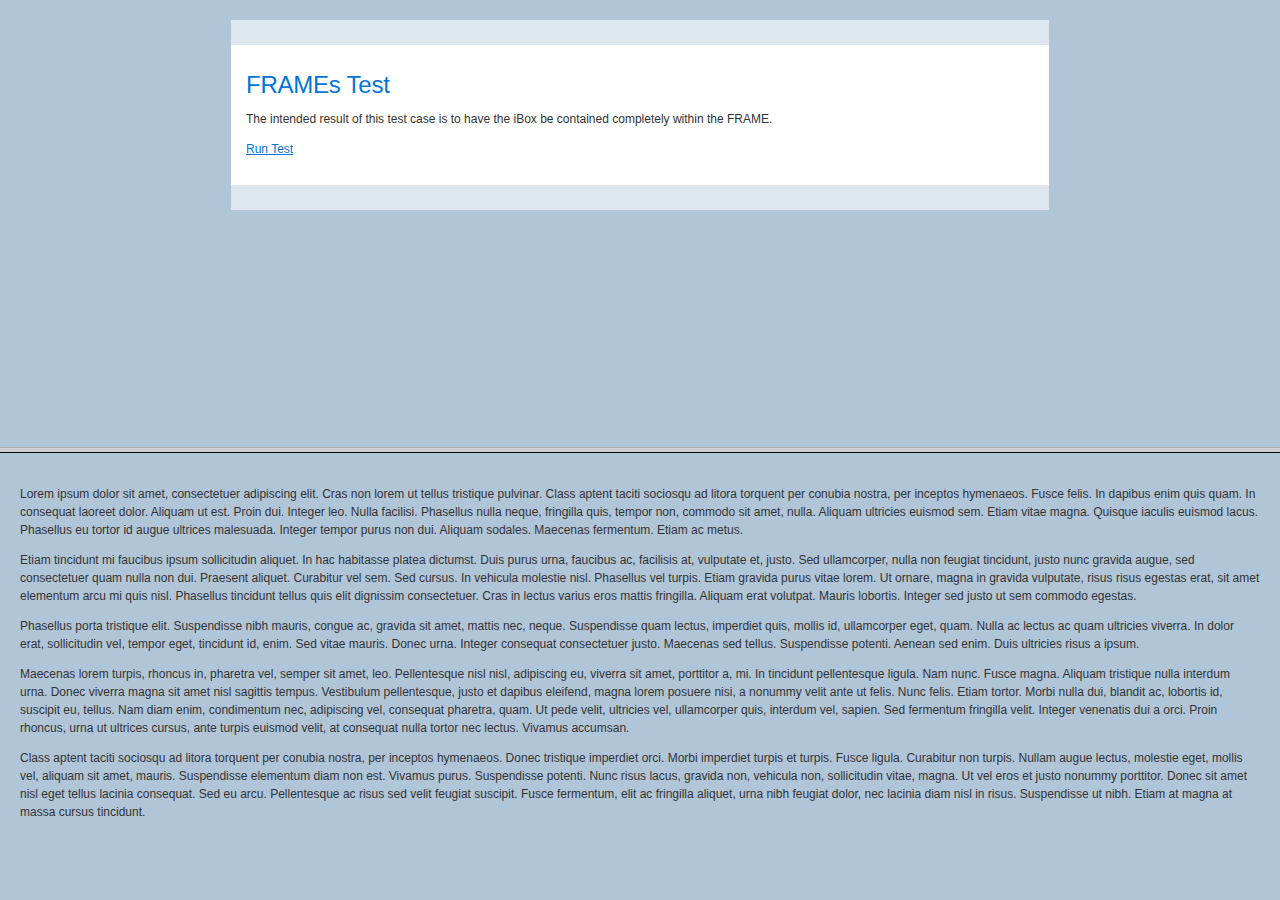
<file: ibox/tests/frames/index.html>
<!DOCTYPE html PUBLIC "-//W3C//DTD XHTML 1.0 Transitional//EN" "http://www.w3.org/TR/xhtml1/DTD/xhtml1-transitional.dtd">
<html xmlns="http://www.w3.org/1999/xhtml">
<head>
    <meta http-equiv="Content-Type" content="text/html; charset=utf-8" />
    <title>iBox v2</title>
    <link rel="stylesheet" href="../../readme/global.css" type="text/css" media="screen"/>
    <script type="text/javascript" src="../../ibox.js"></script>
    <script type="text/javascript">iBox.setPath('../../');</script>
    <link rel="stylesheet" href="../../skins/lightbox/lightbox.css" type="text/css" media="screen"/>
</head>
<frameset rows="50%,50%">
    <frame src="frames-inner.html">
    <frame src="../lipsum.html">
</frameset>
</html>
</file>
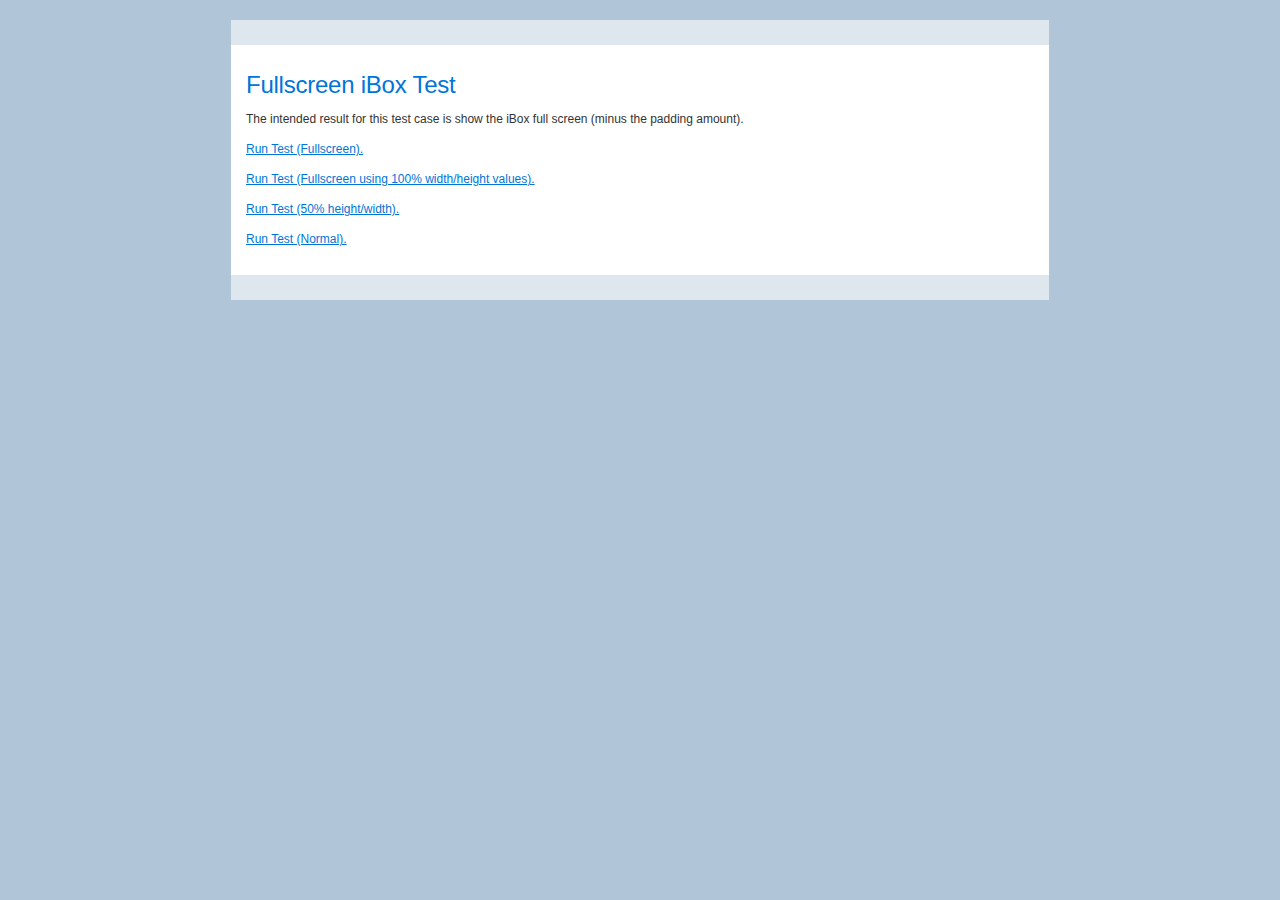
<file: ibox/tests/fullscreen/index.html>
<!DOCTYPE html PUBLIC "-//W3C//DTD XHTML 1.0 Transitional//EN" "http://www.w3.org/TR/xhtml1/DTD/xhtml1-transitional.dtd">
<html xmlns="http://www.w3.org/1999/xhtml">
<head>
    <meta http-equiv="Content-Type" content="text/html; charset=utf-8" />
    <title>iBox v2</title>
    <link rel="stylesheet" href="../../readme/global.css" type="text/css" media="screen"/>
    <script type="text/javascript" src="../../ibox.js"></script>
    <script type="text/javascript">iBox.setPath('../../');</script>
    <link rel="stylesheet" href="../../skins/lightbox/lightbox.css" type="text/css" media="screen"/>
</head>

<body>
    <div id="top">
        <h1>Fullscreen iBox Test</h1>
        <p>The intended result for this test case is show the iBox full screen (minus the padding amount).</p>
        <p><a href="../lipsum.html" title="This is a fullscreen iBox. Shiny!" rel="ibox&fullscreen=true">Run Test (Fullscreen).</a></p>
        <p><a href="../lipsum.html" title="This is a fullscreen iBox. Shiny!" rel="ibox&width=100%&height=100%">Run Test (Fullscreen using 100% width/height values).</a></p>
        <p><a href="../lipsum.html" title="This is a fullscreen iBox. Shiny!" rel="ibox&width=50%&height=50%">Run Test (50% height/width).</a></p>
        <p><a href="../lipsum.html" rel="ibox">Run Test (Normal).</a></p>
    </div>
</body>
</html>
</file>
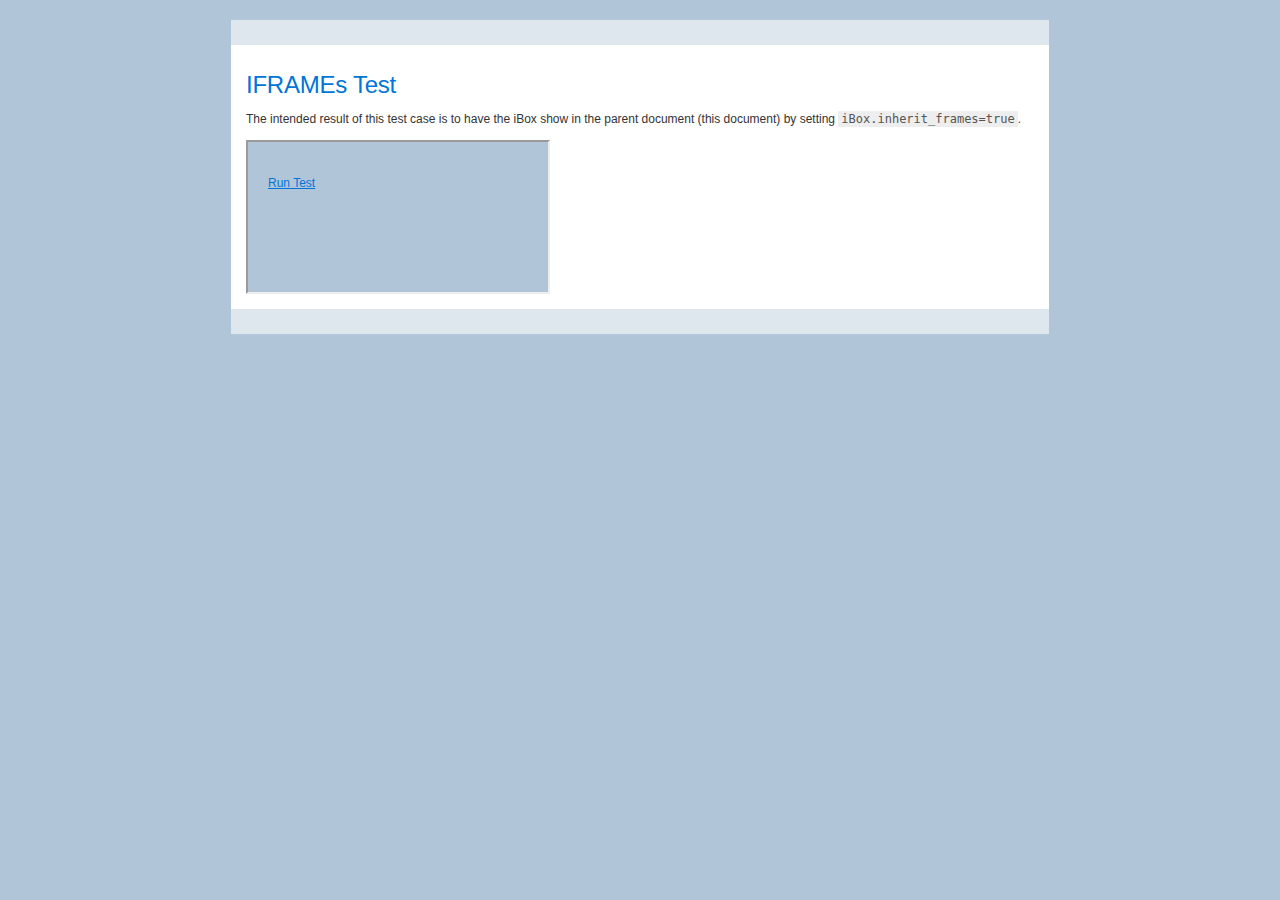
<file: ibox/tests/iframes/index.html>
<!DOCTYPE html PUBLIC "-//W3C//DTD XHTML 1.0 Transitional//EN" "http://www.w3.org/TR/xhtml1/DTD/xhtml1-transitional.dtd">
<html xmlns="http://www.w3.org/1999/xhtml">
<head>
    <meta http-equiv="Content-Type" content="text/html; charset=utf-8" />
    <title>iBox v2</title>
    <link rel="stylesheet" href="../../readme/global.css" type="text/css" media="screen"/>
    <script type="text/javascript" src="../../ibox.js"></script>
    <script type="text/javascript">iBox.setPath('../../');</script>
    <link rel="stylesheet" href="../../skins/lightbox/lightbox.css" type="text/css" media="screen"/>
</head>
<body>
    <div id="top">
        <h1>IFRAMEs Test</h1>
        <p>The intended result of this test case is to have the iBox show in the parent document (this document) by setting <code>iBox.inherit_frames=true</code>.</p>
        <iframe src="iframes-inner.html"></iframe>
    </div>
</body>
</html>
</file>
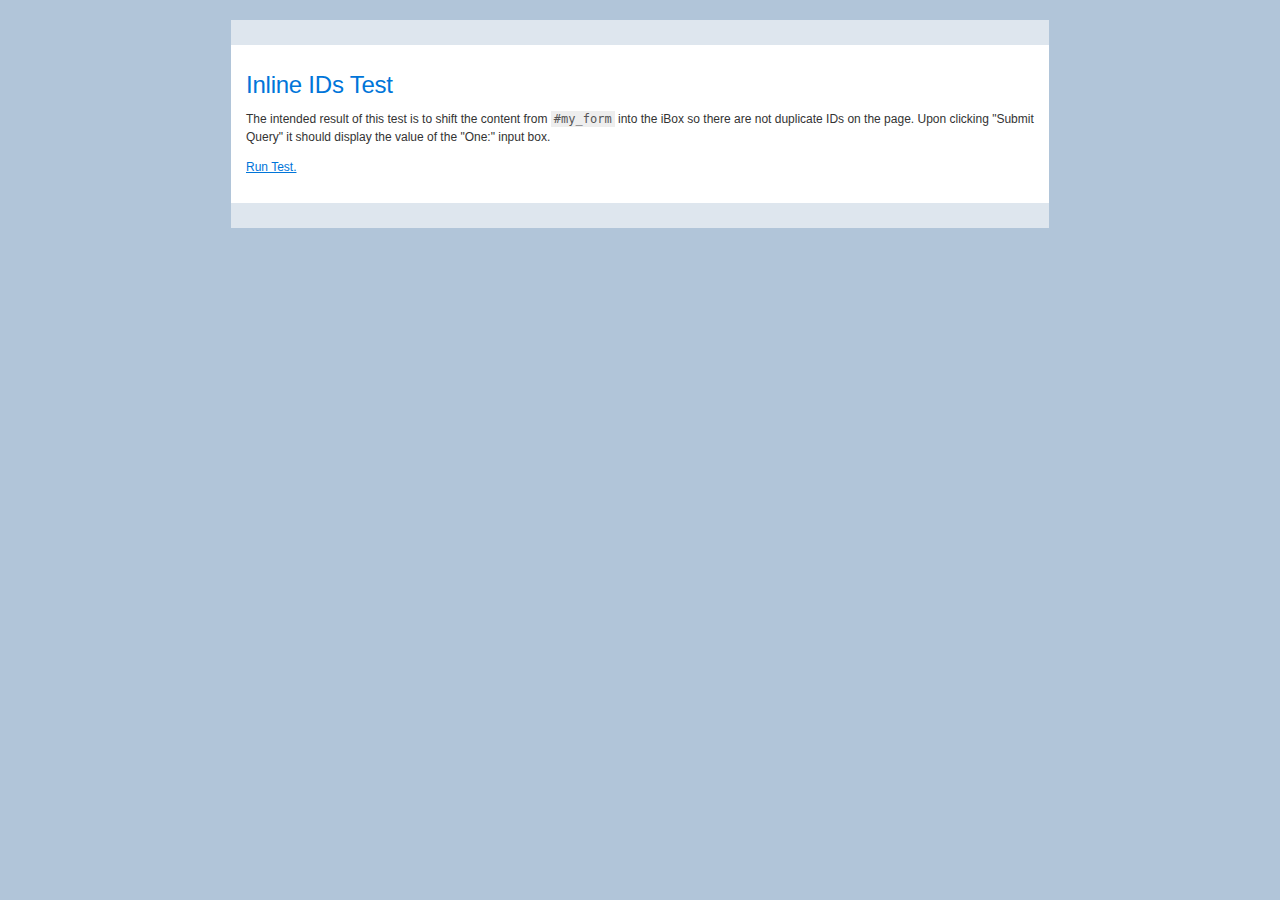
<file: ibox/tests/inline-ids/index.html>
<!DOCTYPE html PUBLIC "-//W3C//DTD XHTML 1.0 Transitional//EN" "http://www.w3.org/TR/xhtml1/DTD/xhtml1-transitional.dtd">
<html xmlns="http://www.w3.org/1999/xhtml">
<head>
    <meta http-equiv="Content-Type" content="text/html; charset=utf-8" />
    <title>iBox v2</title>
    <link rel="stylesheet" href="../../readme/global.css" type="text/css" media="screen"/>
    <script type="text/javascript" src="../../ibox.js"></script>
    <script type="text/javascript">iBox.setPath('../../');</script>
    <link rel="stylesheet" href="../../skins/darkbox/darkbox.css" type="text/css" media="screen"/>
</head>

<body>
    <div id="top">
        <h1>Inline IDs Test</h1>
        <p>The intended result of this test is to shift the content from <code>#my_form</code> into the iBox so there are not duplicate IDs on the page. Upon clicking "Submit Query" it should display the value of the "One:" input box.</p>
        <p><a href="#my_form" rel="ibox">Run Test.</a></p>
        <form id="my_form" onsubmit="alert(document.getElementById('id_one').value); return false;" style="display: none;">
            <p><label for="id_one">One:</label> <input type="text" id="id_one" name="one" value="" /></p>
            <p><label for="id_one">Two:</label> <input type="text" id="id_one" name="one" value="default" /></p>
            <p><input type="submit" /></p>
        </form>
    </div>
</body>
</html>
</file>
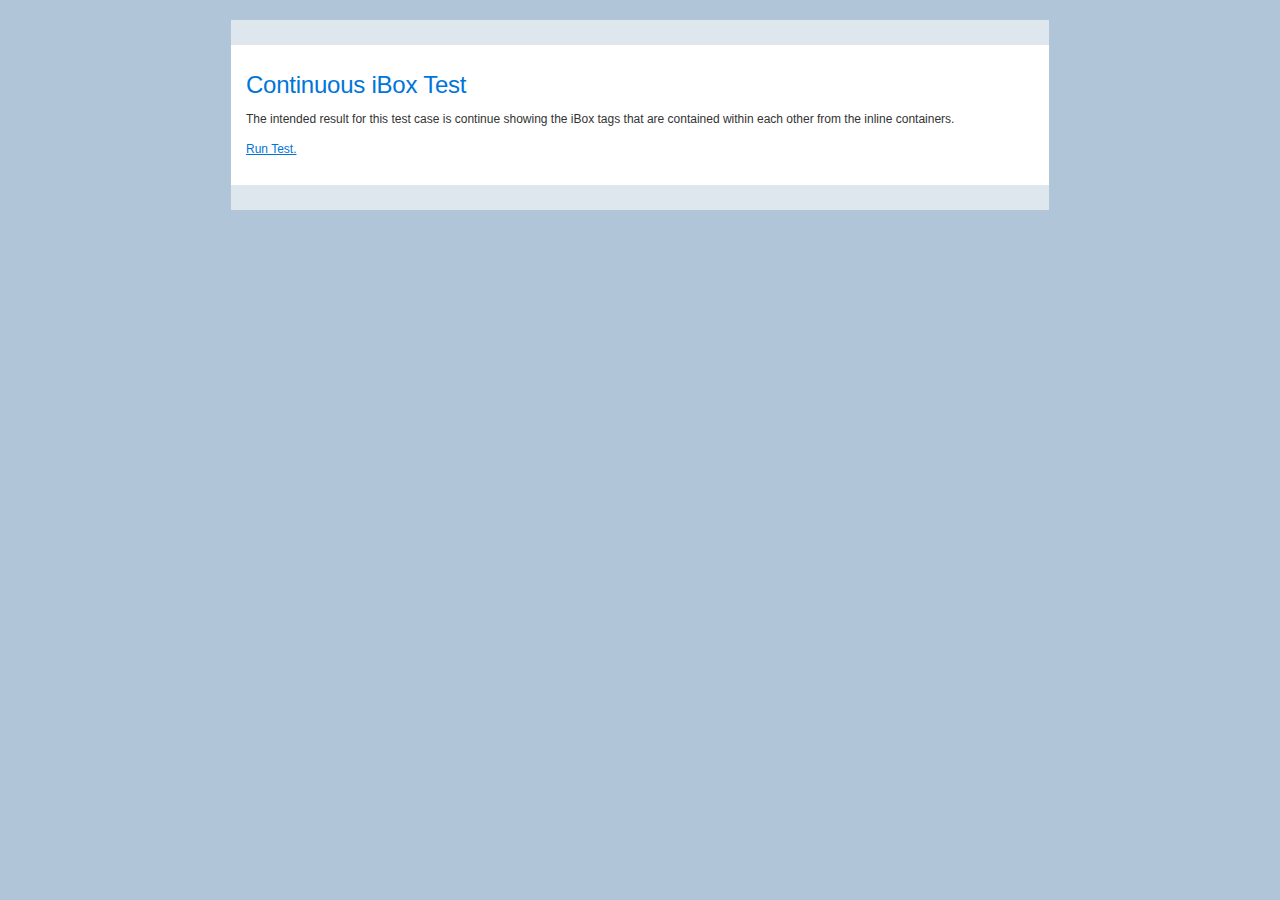
<file: ibox/tests/inner-ibox/index.html>
<!DOCTYPE html PUBLIC "-//W3C//DTD XHTML 1.0 Transitional//EN" "http://www.w3.org/TR/xhtml1/DTD/xhtml1-transitional.dtd">
<html xmlns="http://www.w3.org/1999/xhtml">
<head>
    <meta http-equiv="Content-Type" content="text/html; charset=utf-8" />
    <title>iBox v2</title>
    <link rel="stylesheet" href="../../readme/global.css" type="text/css" media="screen"/>
    <script type="text/javascript" src="../../ibox.js"></script>
    <script type="text/javascript">iBox.setPath('../../');</script>
    <link rel="stylesheet" href="../../skins/lightbox/lightbox.css" type="text/css" media="screen"/>
</head>

<body>
    <div id="top">
        <h1>Continuous iBox Test</h1>
        <p>The intended result for this test case is continue showing the iBox tags that are contained within each other from the inline containers.</p>
        <p><a href="#login" rel="ibox">Run Test.</a></p>
        
        <form id="login" style="display: none;">
            <p><label>Email Address:</label> <input type="text" /></p>
            <p><input type="submit" value="Login" /></p>
            <p>Or <a href="#register" rel="ibox">register</a>.</p>
        </form>
        <form id="register" style="display: none;">
            <p><label>Email Address:</label> <input type="text" /></p>
            <p><input type="submit" value="Register" /></p>
            <p>Or <a href="#login" rel="ibox">login</a>.</p>
        </form>
    </div>
</body>
</html>
</file>
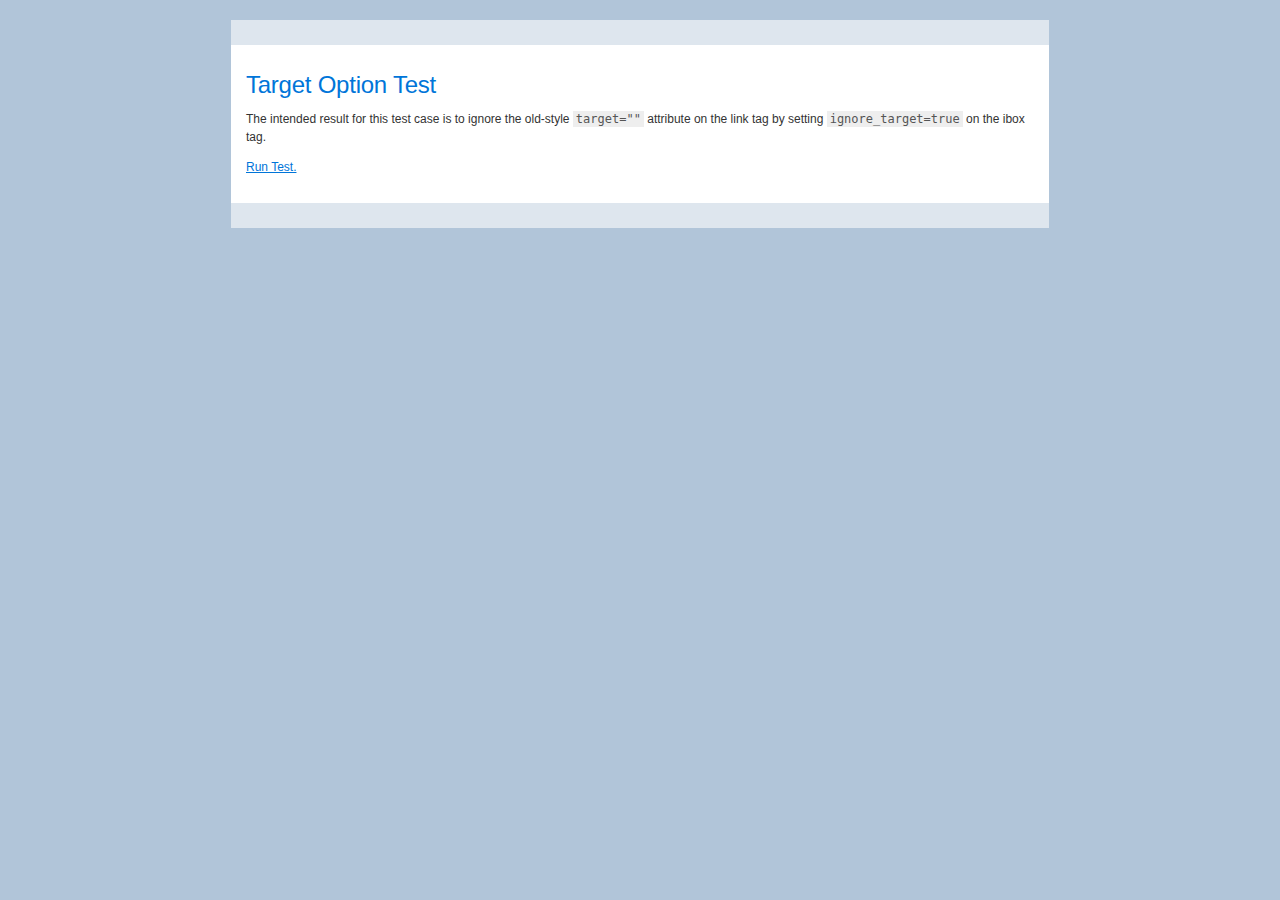
<file: ibox/tests/target/index.html>
<!DOCTYPE html PUBLIC "-//W3C//DTD XHTML 1.0 Transitional//EN" "http://www.w3.org/TR/xhtml1/DTD/xhtml1-transitional.dtd">
<html xmlns="http://www.w3.org/1999/xhtml">
<head>
    <meta http-equiv="Content-Type" content="text/html; charset=utf-8" />
    <title>iBox v2</title>
    <link rel="stylesheet" href="../../readme/global.css" type="text/css" media="screen"/>
    <script type="text/javascript" src="../../ibox.js"></script>
    <script type="text/javascript">iBox.setPath('../../');</script>
    <link rel="stylesheet" href="../../skins/darkbox/darkbox.css" type="text/css" media="screen"/>
</head>

<body>
    <div id="top">
        <h1>Target Option Test</h1>
        <p>The intended result for this test case is to ignore the old-style <code>target=""</code> attribute on the link tag by setting <code>ignore_target=true</code> on the ibox tag.</p>
        <p><a href="../lipsum.html" target="404.html" rel="ibox&amp;ignore_target=true">Run Test.</a></p>
    </div>
</body>
</html>
</file>
<file: ibox/readme/global.css>
body{padding:20px;font-size:12px;color:#333;margin:0;background:#B1C5D9;line-height:18px;}body,h1,h2,p,a{font-family:Verdana,Arial,Helvetica,sans-serif;}#header{margin:0 0 20px 0;padding:20px 0;border-bottom:1px dotted #000;}#header h1{margin:0;font-size:36px;}#header h4{margin:7px 0 0 0;font-weight:normal;}#header h4 a{text-decoration:none;}h1,h2,h3,h4,h5,h6{font-family:"Trebuchet MS",Verdana,Arial,Helvetica,sans-serif;font-weight:normal;}h1,h2,h3{color:#0075D9;letter-spacing:-0.01em;}h4{font-weight:bold;font-size:1.2em;margin:5px 0;}h1 span{color:red;}h3{color:red;font-size:18px;}h2{border-bottom:1px solid #8dd6e2;padding-bottom:2px;margin-top:30px;}a{color:#0075D9;}a.x:hover{background:#0075d9;color:white;text-decoration:none;}a.x{text-decoration:none;}a img{border:0;}blockquote{border:1px dotted #fff;padding:5px;}h2 span{float:right;font-size:11px;line-height:20px;letter-spacing:0;font-weight:bold;}pre{white-space:pre-wrap;white-space:-moz-pre-wrap;white-space:-pre-wrap;white-space:-o-pre-wrap;word-wrap:break-word;}pre{padding:10px;}code{padding:1px 3px;}code,pre{color:#555;background:#eee;}#top{width:788px;margin:0 auto;border:20px solid #DEE6EE;border-width:25px 0;padding:15px;position:relative;color:#333;background:#fff;}.thumb img{padding:5px;background:#eee;border:1px solid #aaa;}.thumb:hover img{border-color:#777;}#toc{float:right;color:#333;width:250px;margin:0 0 40px 10px;background:#CCEAFF;padding:0 10px;border:1px #0075D9 solid;}#toc h2{margin-top:18px;color:#369;border:0;margin:10px 0 5px 0;}#toc a{color:#369;}.hastoc{margin-right:0;}.hastoc{margin-right:0;}.b{font-weight:bold;}.doc{list-style-type:none;padding-left:0;margin-left:0;}.doc li{padding:5px;margin:5px;}.doc li h5{font-size:1.2em;margin:0 0 5px 0;color:blue;}h1 small,h2 small,h3 small,h4 small,h5 small{font-size:.7em;color:#333;font-weight:bold;}.doc li dl{margin:5px 0 0 0;padding:0;position:relative;}.doc li dt{font-weight:bold;text-transform:lowercase;position:absolute;left:0;}.doc li dd{padding-left:80px;margin:0;}#header #login-form{float:right;width:330px;padding-top:5px;}#menu{overflow:hidden;margin:0 27px;}* html #menu{height:1%;}#menu ul,#menu li{list-style:none;}#menu li{float:left;background:#69b0eb url("images/menu-left.gif") no-repeat;}#menu li a{background:#fff;padding:4px 12px;display:block;float:left;text-decoration:none;}#menu li.current a,#menu li a:hover{color:#fff;background:transparent url("images/menu-right.gif") top right no-repeat;text-decoration:none;}.message{position:relative;background:#69B0EB url('images/message-top.gif') no-repeat 0 0;color:#FFF;font-size:1.3em;line-height:1.4em;margin:0 auto 20px auto;width:788px;}.message p{background:transparent url('images/message-bottom.gif') no-repeat 0 100%;margin:0;padding:20px;}.container{color:#333;font:1em "Trebuchet MS",sans-serif;line-height:1.6em;padding:15px;width:900px;border-right:1px black solid;background:white;height:100%;border-bottom:1px black solid;padding-bottom:50px;}td{font-size:11px;line-height:1.65em;}td strong{font-size:13px;}td h2{padding-bottom:10px;}
</file>
<file: ibox/skins/darkbox/darkbox.css>
#ibox_content{background:#222;border-color:#222;color:#fff;}#ibox_wrapper{background:#222;border-color:#444;}#ibox_footer_wrapper{left:0;right:0;top:0;padding:3px 10px;}#ibox_footer_wrapper,#ibox_footer_wrapper a{color:#8dd6e2;background:#444;}#ibox_footer_wrapper a{color:#8dd6e2;font-weight:bold;text-decoration:none;padding:0 3px;}#ibox_content{margin:25px 0 0 0;padding:10px;}
</file>
